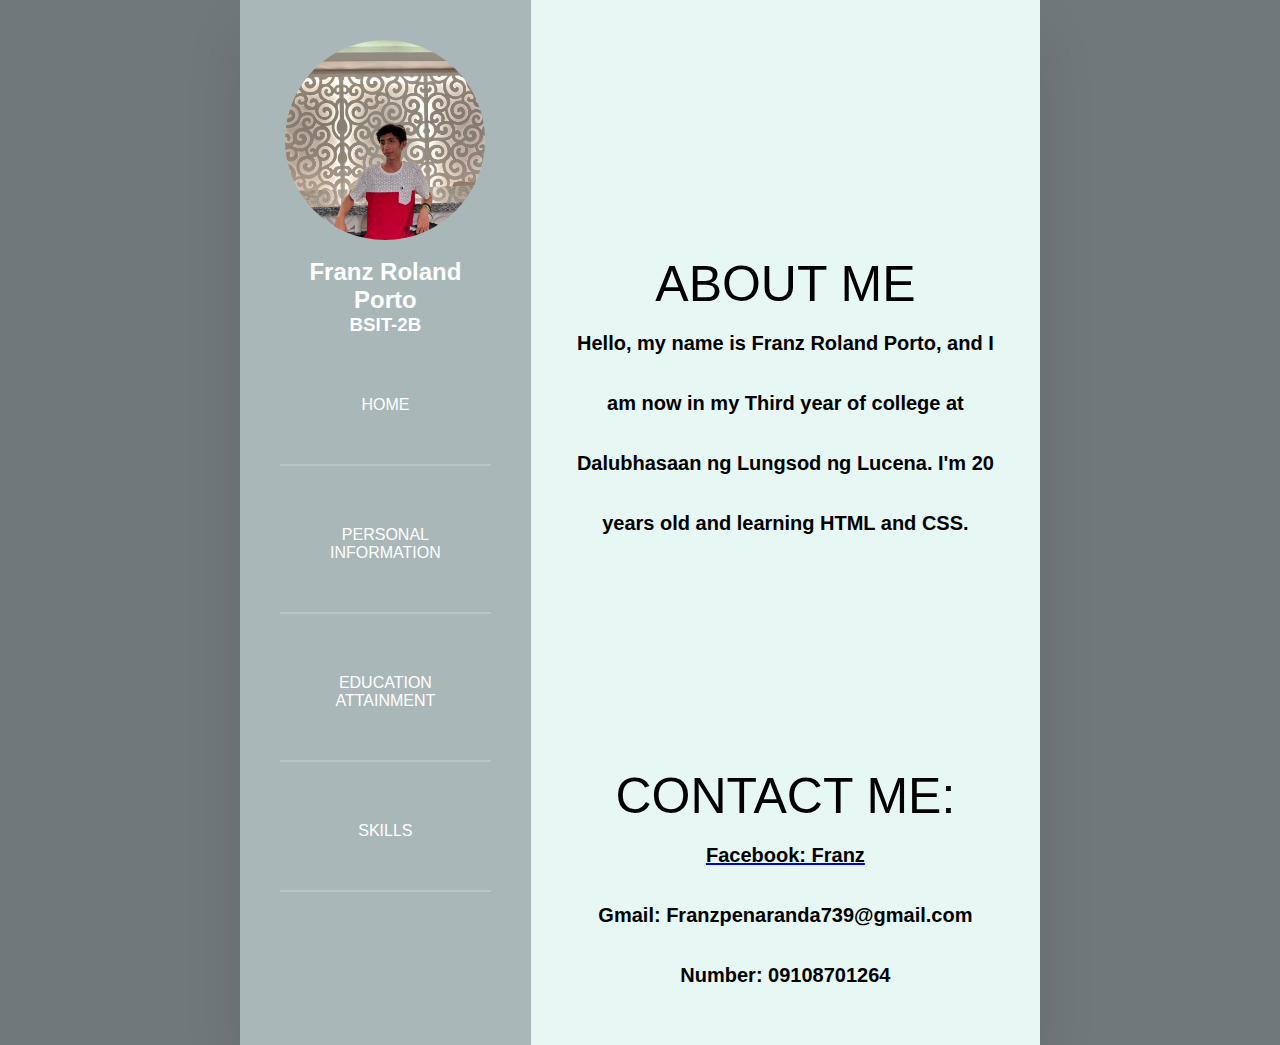
<file: index.html>
<!DOCTYPE html>
<html lang="en">
<head>
    <meta charset="UTF-8">
    <meta http-equiv="X-UA-Compatible" content="IE=edge">
    <meta name="viewport" content="width=device-width, initial-scale=1.0">
    <title>PERSONAL INFORMATION</title>
    <link rel="stylesheet" href="mycss.css">
</head>

<body>  
    <div class="container">
        <div class="left_side">
            <img src="Porto.jpg" class="imgg" height="200"><br>
            <h2 align="center" class="name">Franz Roland Porto</h2>
            <h3 align="center" class="course">BSIT-2B</h3>
            <a href="index.html" class="btn"> HOME </a>
            <a href="personal.html" class="btn"> PERSONAL INFORMATION </a>
            <a href="education.html" class="btn"> EDUCATION ATTAINMENT </a>
            <a href="skills.html" class="btn"> SKILLS </a>
        </div>
        <div class="right_side">
            <div class="wrapper">
                <div class="abouttt">
                    <h1>ABOUT ME</h1>
                    <p>Hello, my name is Franz Roland Porto, and I am now in my Third year of college at Dalubhasaan ng Lungsod ng Lucena. I'm 20 years old and learning HTML and CSS.</p>
                </div>
                <h1> CONTACT ME:</h1>
                <a href="https://www.facebook.com/f.penaranda21"><p>Facebook: Franz </p></a>
                <p>Gmail: Franzpenaranda739@gmail.com</p>
                <p>Number: 09108701264</p>
            </div>
            
        </div>
    </div>
</body>
</html>
</file>
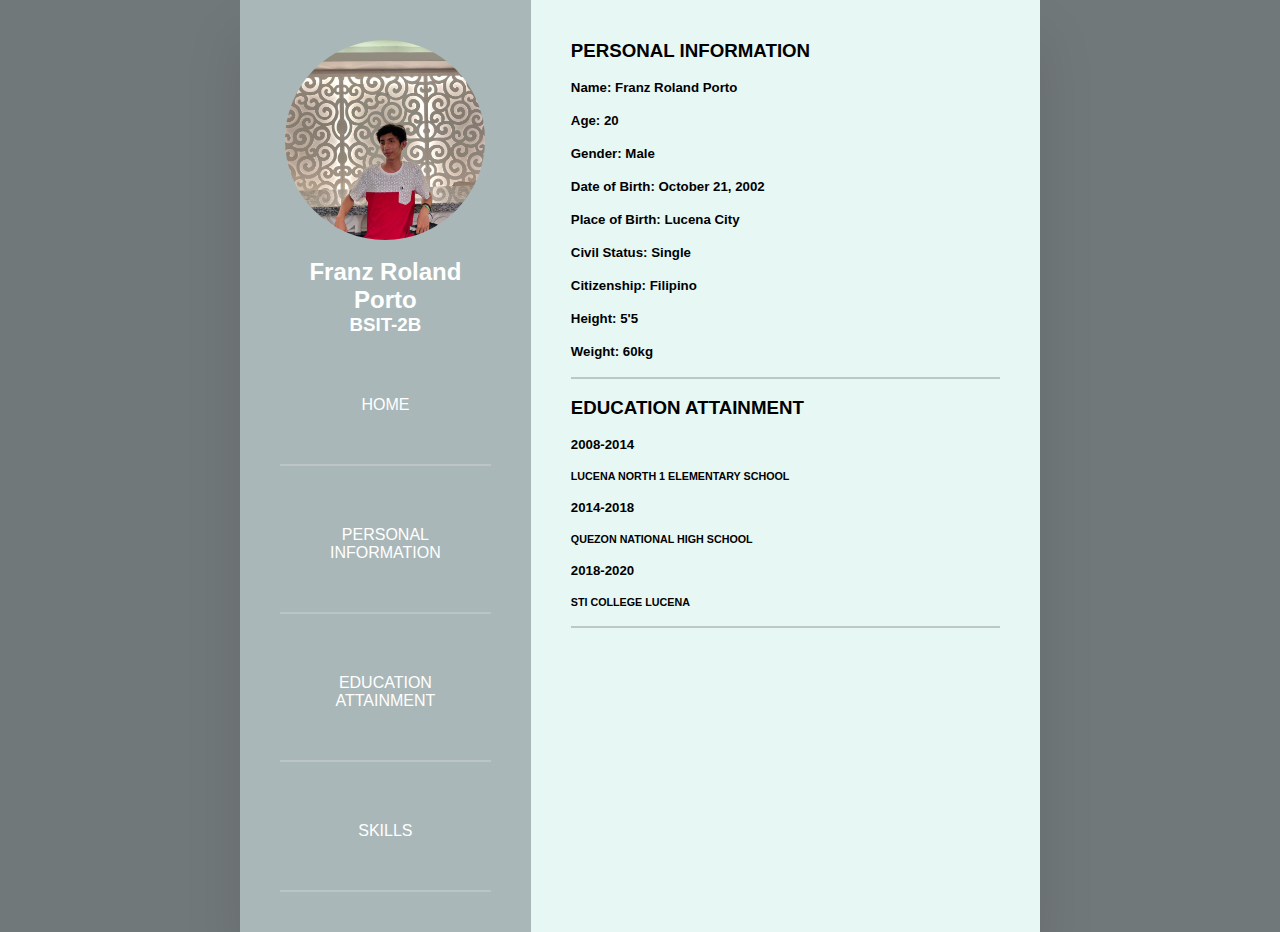
<file: Education.html>
<!DOCTYPE html>
<html lang="en">
<head>
    <meta charset="UTF-8">
    <meta http-equiv="X-UA-Compatible" content="IE=edge">
    <meta name="viewport" content="width=device-width, initial-scale=1.0">
    <title>PERSONAL INFORMATION</title>
    <link rel="stylesheet" href="mycss.css">
</head>

<body>  
    <div class="container">
        <div class="left_side">
            <img src="Porto.jpg" class="imgg" height="200"><br>
            <h2 align="center" class="name">Franz Roland Porto</h2>
            <h3 align="center" class="course">BSIT-2B</h3>
            <a href="home.html" class="btn"> HOME </a>
            <a href="personal.html" class="btn"> PERSONAL INFORMATION </a>
            <a href="education.html" class="btn"> EDUCATION ATTAINMENT</a>
            <a href="skills.html" class="btn"> SKILLS </a>
        </div>
        <div class="right_side">
            <div class="text">
                <h3>PERSONAL INFORMATION</h3><br>
                <h5>Name: Franz Roland Porto</h5><br>
                <h5>Age: 20</h5><br> 
                <h5>Gender: Male</h5><br>
                <h5>Date of Birth: October 21, 2002</h5><br>
                <h5>Place of Birth: Lucena City</h5><br>
                <h5>Civil Status: Single</h5><br>
                <h5>Citizenship: Filipino</h5><br>
                <h5>Height: 5'5</h5><br>
                <h5>Weight: 60kg</h5><br>
            </div>
            <br>
            <div class="education">
                <h3>Education Attainment</h3><br>
                    <div>
                        <h5>2008-2014</h5><br>
                        <h6>Lucena North 1 Elementary School</h6><br>
                        <h5>2014-2018</h5><br>
                        <h6 >Quezon National High School</h6><br>
                        <h5>2018-2020</h5><br>
                        <h6>STI COLLEGE LUCENA</h6><br>
                    </div>
                
            </div>

        </div>
    </div>
</body>
</html>
</file>
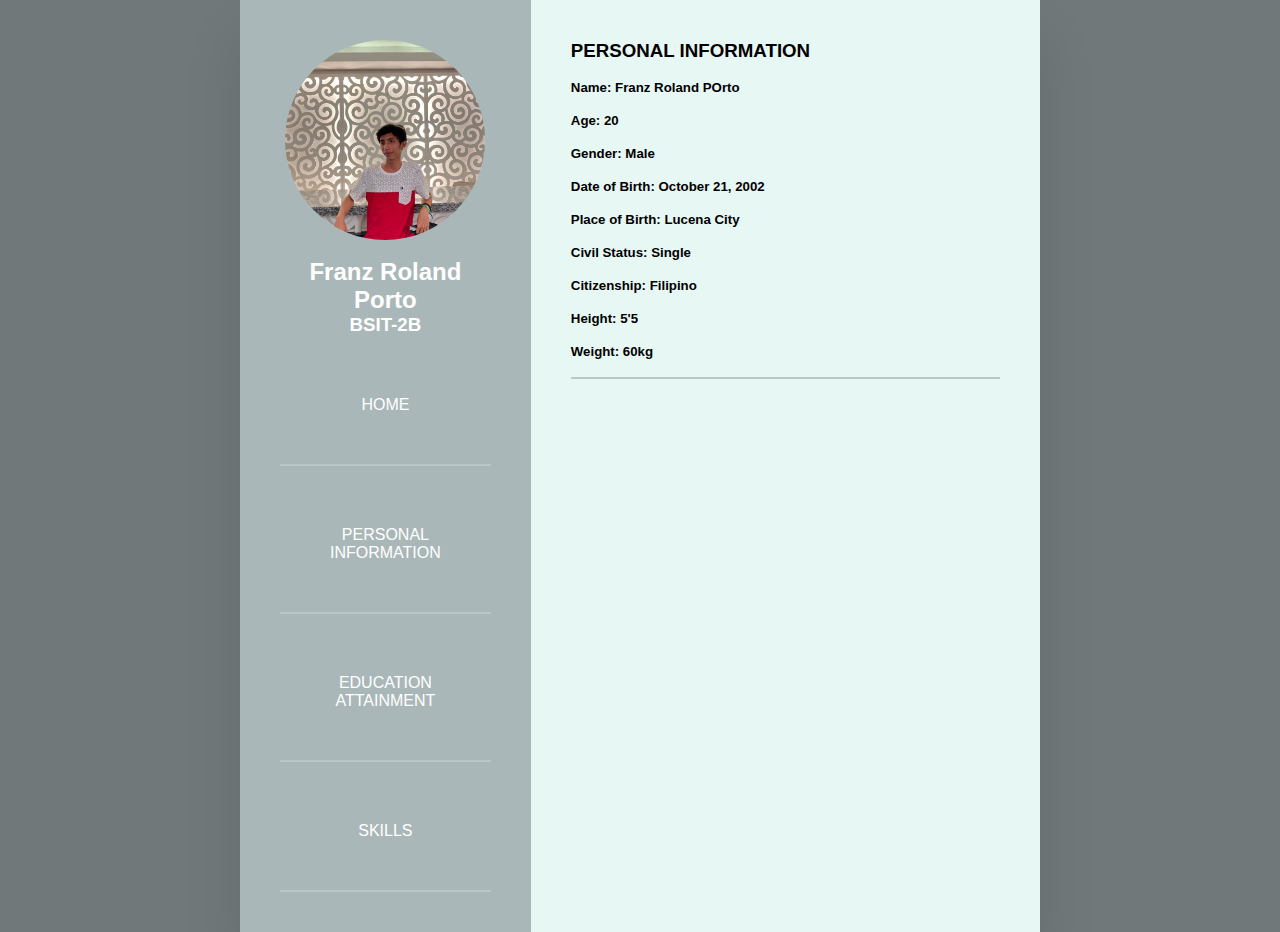
<file: PERSONAL.html>
<!DOCTYPE html>

<html lang="en">

<head>

    <meta charset="UTF-8">

    <meta http-equiv="X-UA-Compatible" content="IE=edge">

    <meta name="viewport" content="width=device-width, initial-scale=1.0">

    <title>PERSONAL INFORMATION</title>

    <link rel="stylesheet" href="mycss.css">

</head>



<body>  

    <div class="container">

        <div class="left_side">

            <img src="Porto.jpg" class="imgg" height="200"><br>

            <h2 align="center" class="name">Franz Roland Porto</h2>

            <h3 align="center" class="course">BSIT-2B</h3>

            <a href="home.html" class="btn"> HOME </a>

            <a href="personal.html" class="btn"> PERSONAL INFORMATION </a>

            <a href="education.html" class="btn"> EDUCATION ATTAINMENT</a>

            <a href="skills.html" class="btn"> SKILLS </a>

        </div>

        <div class="right_side">

            <div class="text">

                <h3>PERSONAL INFORMATION</h3><br>

                <h5>Name: Franz Roland POrto</h5><br>

                <h5>Age: 20</h5><br> 

                <h5>Gender: Male</h5><br>

                <h5>Date of Birth: October 21, 2002</h5><br>

                <h5>Place of Birth: Lucena City</h5><br>

                <h5>Civil Status: Single</h5><br>

                <h5>Citizenship: Filipino</h5><br>

                <h5>Height: 5'5</h5><br>

                <h5>Weight: 60kg</h5><br>

            </div>

        </div>

    </div>

</body>

</html>
</file>
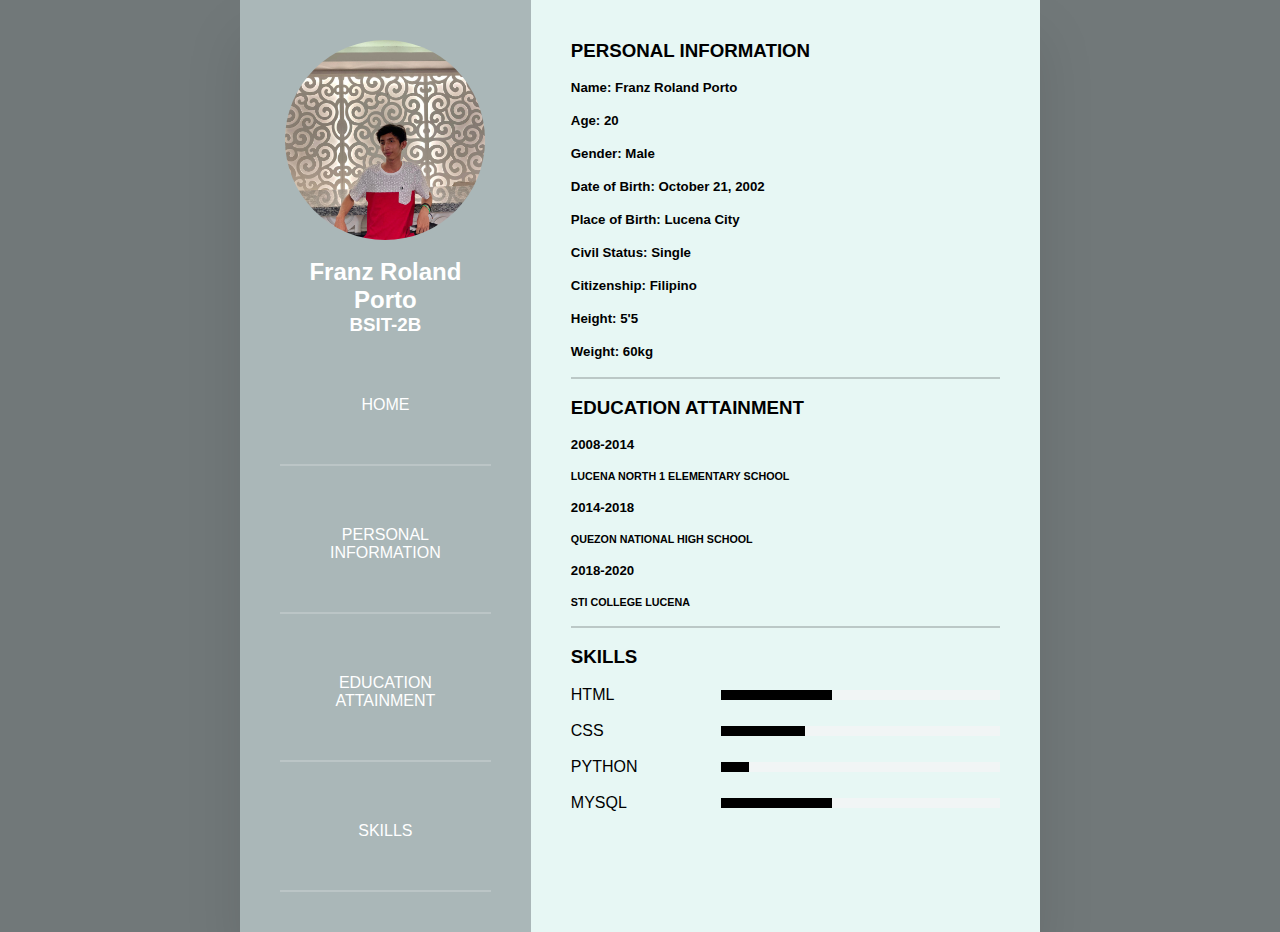
<file: Skills.html>
<!DOCTYPE html>

<html lang="en">

<head>

    <meta charset="UTF-8">

    <meta http-equiv="X-UA-Compatible" content="IE=edge">

    <meta name="viewport" content="width=device-width, initial-scale=1.0">

    <title>PERSONAL INFORMATION</title>

    <link rel="stylesheet" href="mycss.css">

</head>



<body>  

    <div class="container">

        <div class="left_side">

            <img src="Porto.jpg" class="imgg" height="200"><br>

            <h2 align="center" class="name">Franz Roland Porto</h2>

            <h3 align="center" class="course">BSIT-2B</h3>

            <a href="home.html" class="btn"> HOME </a>

            <a href="personal.html" class="btn"> PERSONAL INFORMATION </a>

            <a href="education.html" class="btn"> EDUCATION ATTAINMENT</a>

            <a href="skills.html" class="btn"> SKILLS </a>

        </div>

        <div class="right_side">

            <div class="text">

                <h3>PERSONAL INFORMATION</h3><br>

                <h5>Name: Franz Roland Porto</h5><br>

                <h5>Age: 20</h5><br>

                <h5>Gender: Male</h5><br>

                <h5>Date of Birth: October 21, 2002</h5><br>

                <h5>Place of Birth: Lucena City</h5><br>

                <h5>Civil Status: Single</h5><br>

                <h5>Citizenship: Filipino</h5><br>

                <h5>Height: 5'5</h5><br>

                <h5>Weight: 60kg</h5><br>

            </div>

            <br>

            <div class="education">

                <h3>Education Attainment</h3><br>

                    <div>

                        <h5>2008-2014</h5><br>

                        <h6>Lucena North 1 Elementary School</h6><br>

                        <h5>2014-2018</h5><br>


                        <h6 >Quezon National High School</h6><br>

                        <h5>2018-2020</h5><br>

                        <h6>STI COLLEGE LUCENA</h6><br>

                    </div>

            </div>

            <br>

            <div class="about skills">

                <h3 class="title2">SKILLS</h3>

                <br>

                <div class="box">

                    <h4>HTML</h4>

                    <div class="percent">

                        <div style="width: 40%;"></div>

                    </div>

                </div>

                <br>

                <div class="box">

                    <h4>CSS</h4>

                    <div class="percent">

                        <div style="width: 30%;"></div>

                    </div>

                </div>

                <br>

                <div class="box">

                    <h4>PYTHON</h4>

                    <div class="percent">

                        <div style="width: 10%;"></div>

                    </div>

                </div>

                <br>

                <div class="box">

                    <h4>MYSQL</h4>

                    <div class="percent">

                        <div style="width: 40%;"></div>

                    </div>

                </div>



            </div>



        </div>

    </div>

</body>

</html>
</file>
<file: mycss.css>
*
{
    margin: 0;
    padding: 0;
    box-sizing: border-box;
    font-family: 'Poppin', sans-serif;
}

body{
    background-color: #717879;
    display: flex;
    justify-content: center;
    align-items: center;
    min-height: 100vh;
}

.container 
{
    position: relative;
    width: 100%;
    max-width: 800px;
    min-height: 840px;
    background: white;
    display: grid;
    grid-template-columns: 1fr 2fr;
    box-shadow: 0 35px 55px rgba(0, 0, 0, 0.1);

}

.container .left_side{
    position: relative;
    background: #AAB7B8;
    padding: 40px;
}

.container .right_side{
    position: relative;
    background: #E7F7f4;
    padding: 40px;
}

.imgg {
    display: block;
    margin-left: auto;
    margin-right: auto;
    border-radius: 50%;
}

.name{
    color: white;
}

.course{
    color: white;

}


a.btn:link, a.btn:visited {
    margin-top: 10px;
    width:100%;
    color: white;
    padding: 50px;
    text-align: center;
    text-decoration: none;
    display: inline-block;
    border-bottom: 2px solid rgba(255,255,255,0.2);
  }

a.btn:hover {
    background-color: #080808;
    color:rgb(255, 255, 255);
}

a.btn:active{
    color: #080808;
}

.text {
    font-family: Arial, Helvetica, sans-serif;
    color: black;
    padding: auto;
    font-style: normal;
    border-bottom: 2px solid rgba(16, 14, 14, 0.2);
}


.education {
    font-family: Arial, Helvetica, sans-serif;
    color: black;
    text-transform: uppercase;
    font-style: normal;
    border-bottom: 2px solid rgba(16, 14, 14, 0.2);
}

.skills .box
{
    position: relative;
    width: 100%;
    display: grid;
    grid-template-columns: 150px 1fr;
    justify-content: center;
    align-items: center;

}

.skills{
    color: black;
}
.box h4{
    text-transform: uppercase;
    color: black;
    font-weight: 500;
}

.skills .box .percent{
    position: relative;
    width: 100%;
    height: 10px;
    background: rgb(241, 245, 245);

}

.skills .box .percent div{
    position: relative;
    top: 0;
    left: 0;
    height: 100%;
    background: black;
}

h1{
    font-weight: lighter;
    font-size: 50px;
    color: black;
    text-align: center;
    padding-top: 50%;
    margin-bottom: 0;
}

p{
    color: black;
    text-align: center;
    font-family: Arial, Helvetica, sans-serif;
    font-weight: bolder;
    font-size: 20px;
    margin: 0;
    line-height: 300%;

}
</file>
